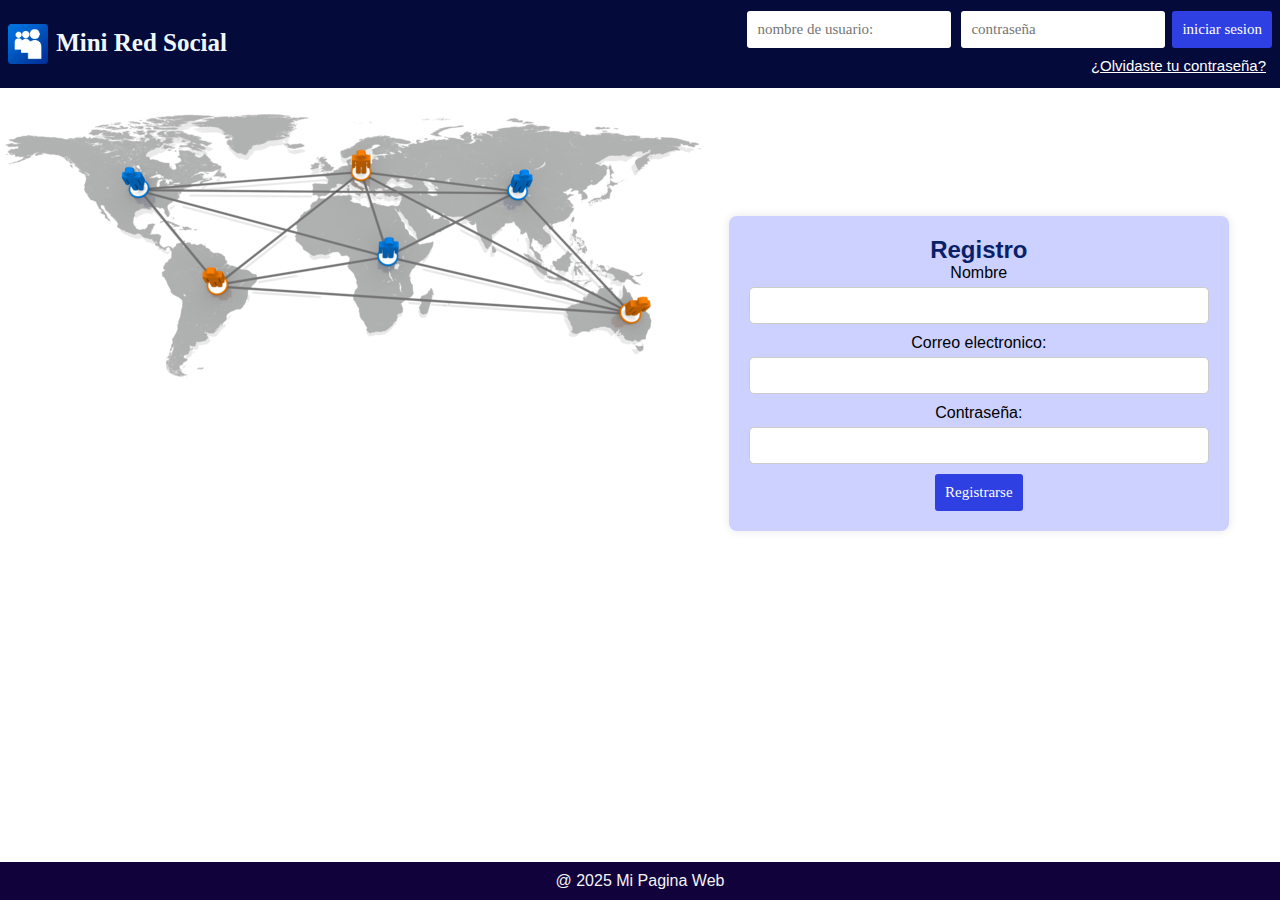
<file: index.html>
<!DOCTYPE html>
<html lang="en">
<head>
    <meta charset="UTF-8">
    <meta name="viewport" content="width=device-width, initial-scale=1.0">
    <title>Mi Red Social</title>
    <link rel="stylesheet" href="stiloss.css">
    <link rel="stylesheet" href="stilosforms.css">
  


</head>
<body>
    <header>
        <section class="logo">
            <img src="logo.png" alt="logo" class="img-logo">
            <h2>Mini Red Social</h2>

        </section>
        <section>
            <form id="sesion" action="login.php" method="post">
            <input type="text" id="email_login" name="emai_login" placeholder="nombre de usuario:"required>
            <input type="password" id="password_login" name="password_login"placeholder="contraseña"required>
            <button id="btnsesion">iniciar sesion</button>
            <a href="#">¿Olvidaste tu contraseña?</a>
          </form>
        </section>
    </header>
    <main>
        <section>
            <form id="contenedor" action="registro.php" method="post">
            <h2>Registro</h2>
        <label for="nombre">Nombre</label>
        <input type="text" id="nombre" name="nombre"required>
        <label form="email">Correo electronico:</label>
        <input type="text" id="email"name="email"required>
        <label for="password">Contraseña:</label>
        <input type="password" id="password" name="password"required>
        <button id="btnregistro">Registrarse</button>
        </form>

        </section>
        <section>
            <img src="conecta.png" alt="imagen del mundo" class="conecta-img">
        </section>
        
       <footer>
        <p>@ 2025 Mi Pagina Web</p>
       </footer>
    </main>
</body>
</html>
</file>
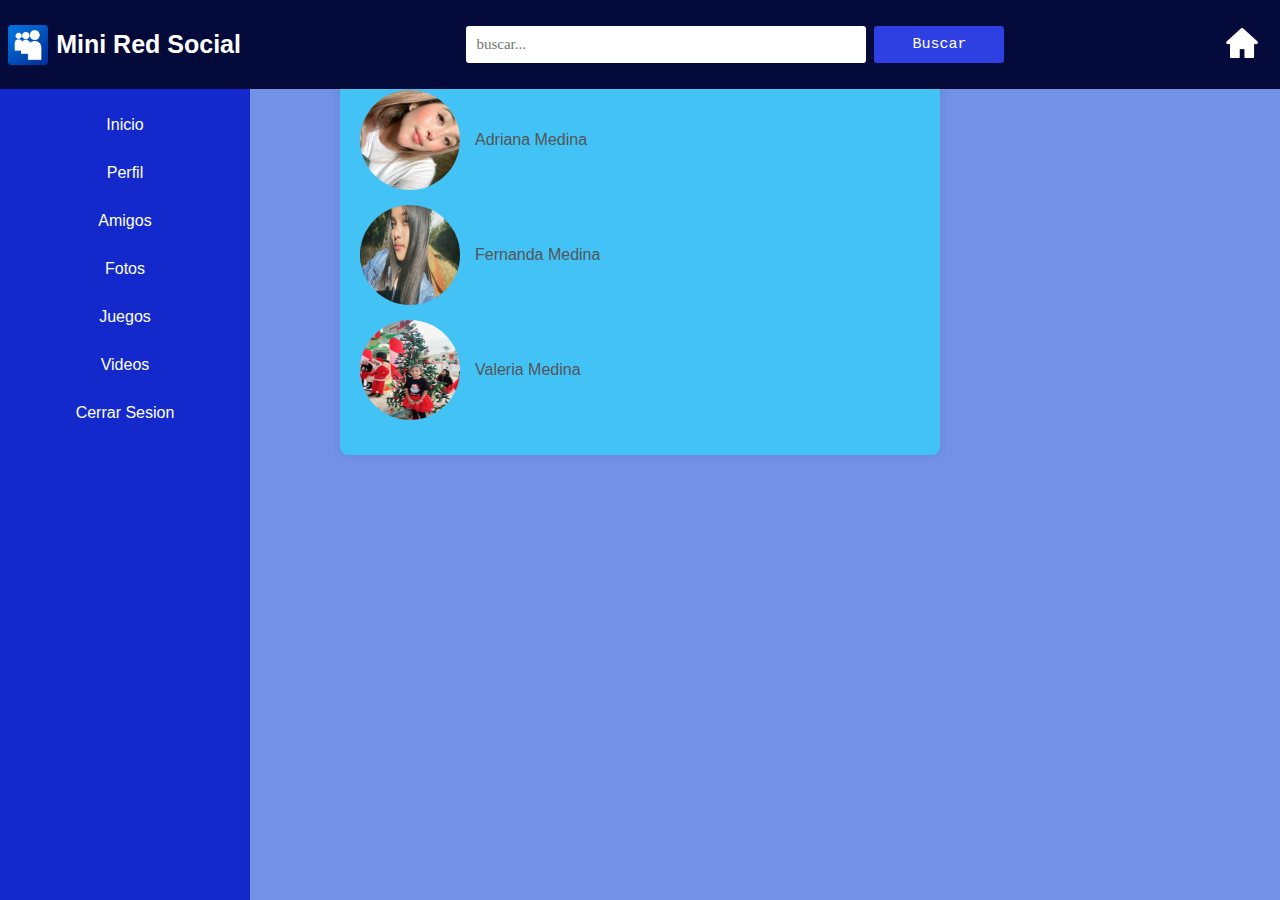
<file: amigos.html>
<!DOCTYPE html>
<html lang="en">
<head>
    <meta charset="UTF-8">
    <meta name="viewport" content="width=device-width, initial-scale=1.0">
    <title>Mis Amigos</title>
    <link rel="stylesheet" href="styles.css">
    <link rel="stylesheet" href="stilosnav.css">
    <link rel="stylesheet" href="pruebas.css">
    
    </head>
    <header>
        <section class="logo">
            <img src="logo.png" alt="logo"class="img-logo">
            <h2>Mini Red Social</h2>
        </section>

        
        <section class="buscador-centrado">
            <form class="search-box">
                <input type="text"placeholder="buscar...">
                <button type="submit">Buscar</button>
            </form>
        </section>
       
        <section class="nav">
            <a href="index.html">
            <img src="inicio.png"alt="inicio" class="img-inicio">
            </a>
    </section>
</header>
    <body>
        <div class="amigos-container">

            <ul class="lista-amigos">
                <li class="amigo">
                    <img src="adriana.jpg" alt="Foto de Amigo 1">
                    <P>Adriana Medina</P>
                    
                </li>
                <li class="amigo">
                    <img src="fernanda.jpg" alt="Foto de Amigo 2">
                   <p>Fernanda Medina</p>
                   
                </li>
                <li class="amigo">
                    <img src="valeria.jpg" alt="Foto de Amigo 3">
                    <p>Valeria Medina</p>
                
                </li>
            </ul>
        </div>
   
<aside class="menu">
<nav>
<ul>       
<li><a href="inicio.html">Inicio</a></li>
<li><a href="perfil.html">Perfil</a></li>
<li><a href="amigos.html">Amigos</a></li>
<li><a href="fotos.html">Fotos</a></li>
<li><a href="juegos.html">Juegos</a></li>
<li><a href="Videos.html">Videos</a></li>
<li><a href="cierre.php">Cerrar Sesion</a></li>

</ul>
</nav>
</aside>



</main>



</body>
</html>
</file>
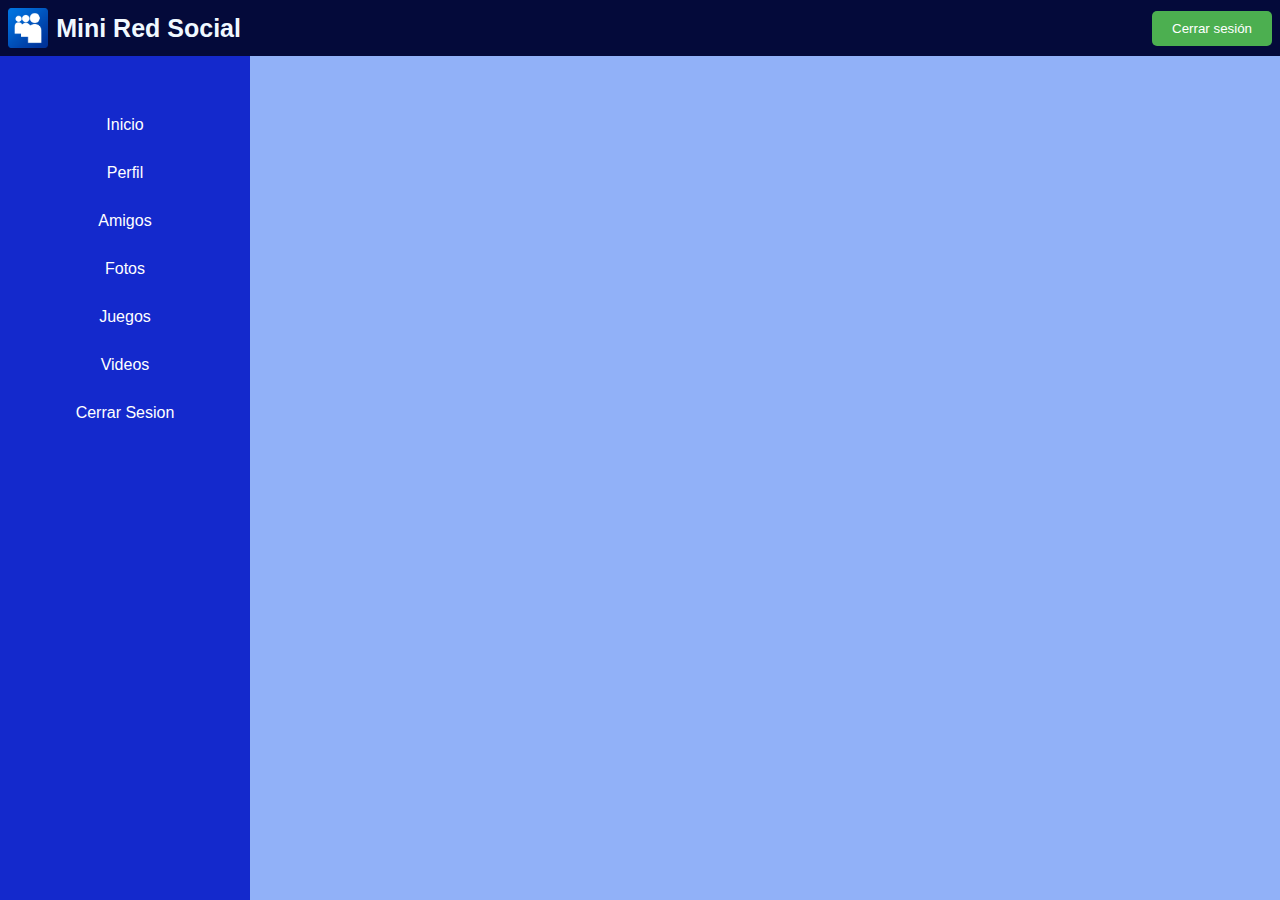
<file: cerrar_sesion.html>
<!DOCTYPE html>
<html lang="en">
<head>
    <meta charset="UTF-8">
    <meta name="viewport" content="width=device-width, initial-scale=1.0">
    <title>cerrar Sesion</title>
    <link rel="stylesheet" href="cerrar_secion.css">
    <link rel="stylesheet" href="styles.css">
    <link rel="stylesheet" href="stilosnav.css">
    <link rel="stylesheet" href="stiloss.css">
    <link rel="stylesheet" href="cerrar_secion.css">
    <link rel="stylesheet" href="stilosforms.css">
</head>
<body>
           <header>
            <section class="logo">
                <img src="logo.png" alt="logo"class="img-logo">
                <h2>Mini Red Social</h2>
            </section>

            <button class="cerrar-sesion">Cerrar sesión</button>
    </header>
    
        



        
    
  
        <aside class="menu">
            <nav>
            <ul>       
            <li><a href="inicio.html">Inicio</a></li>
            <li><a href="perfil.html">Perfil</a></li>
            <li><a href="amigos.html">Amigos</a></li>
            <li><a href="fotos.html">Fotos</a></li>
            <li><a href="juegos.html">Juegos</a></li>
            <li><a href="Videos.html">Videos</a></li>
            <li><a href="cierre.php">Cerrar Sesion</a></li>
                
        
            </ul>
            </nav>
            </aside>
        </main>

</body>
</html>
</file>
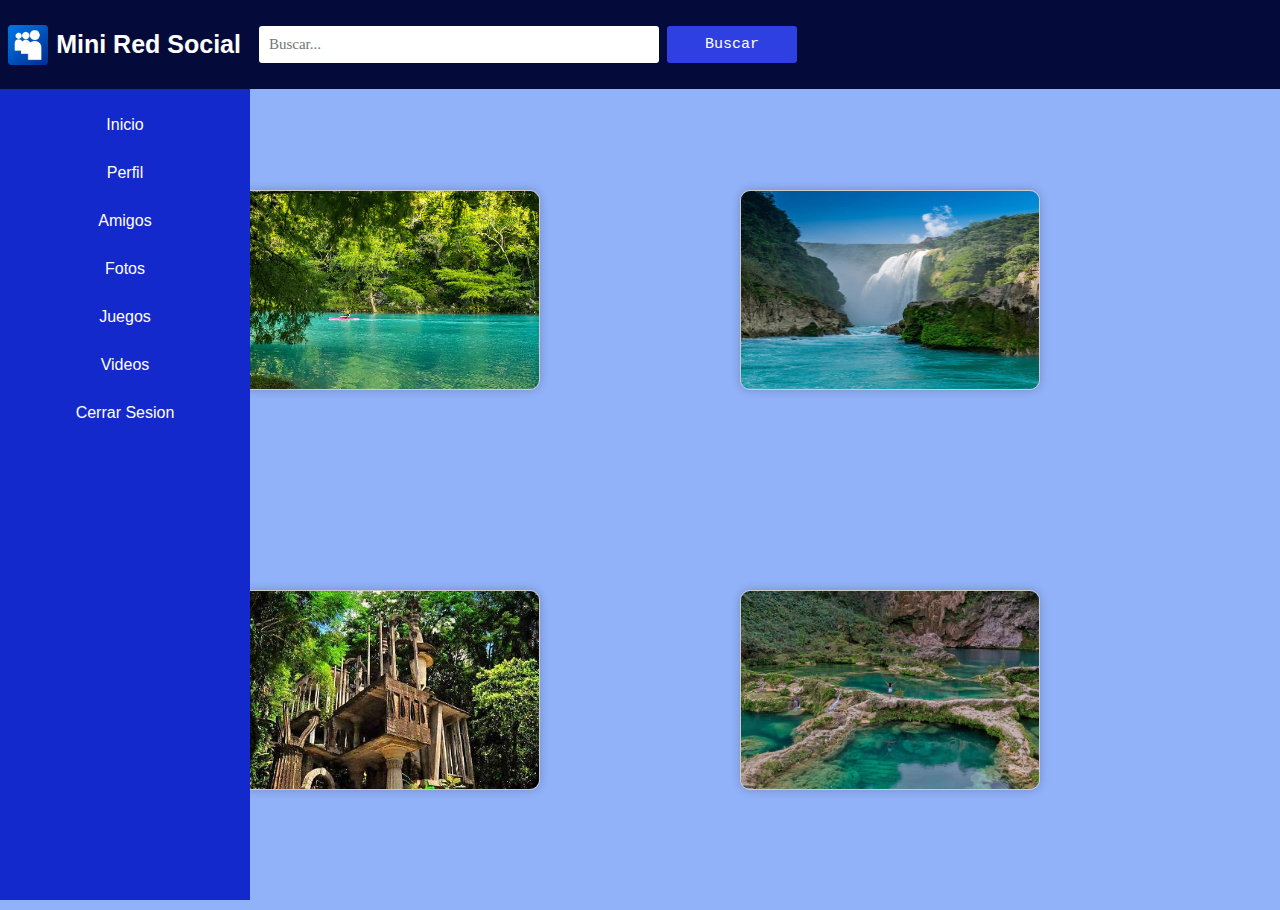
<file: fotos.html>
<!DOCTYPE html>
<html lang="en">
<head>
    <meta charset="UTF-8">
    <meta name="viewport" content="width=device-width, initial-scale=1.0">
    <title>Mis Fotos</title>
   <link rel="stylesheet" href="stilosnav.css">
   <link rel="stylesheet" href="styles.css">
   <link rel="stylesheet" href="fotos.css">
</head>
<body>
    <header>
        <section class="logo">
            <img src="logo.png" alt="logo" class="img-logo">
            <h2>Mini Red Social</h2>


            <section class="buscador-centrado">
                <form class="search-box" action="buscar_amigos.php"method="get">
                    <input type="text" name="query"placeholder="Buscar...">
                    <button type="submit">Buscar</button>
                </form>
            </section>
            
    </header>
    <main>
        <div class="galeria">
            <img src="tamasopo.jpg"alt="Tamasopo 1" width="300" height="200">
            <img src="tamul.jpg" alt="Tamul 2" width="300" height="200">
            <img src="xilitaa.jpg" alt="Xilitla 3" width="300" height="200">
            <img src="naranjo.jpg" alt="Naranjo 4" width="300" height="200">
        </div>
        


    </main>
    <aside class="menu">
    <nav>
    <ul>       
    <li><a href="inicio.html">Inicio</a></li>
    <li><a href="perfil.html">Perfil</a></li>
    <li><a href="amigos.html">Amigos</a></li>
    <li><a href="fotos.html">Fotos</a></li>
    <li><a href="juegos.html">Juegos</a></li>
    <li><a href="Videos.html">Videos</a></li>
    <li><a href="cierre.php">Cerrar Sesion</a></li>
    
  

    

    </main>

 
    
</body>
</file>
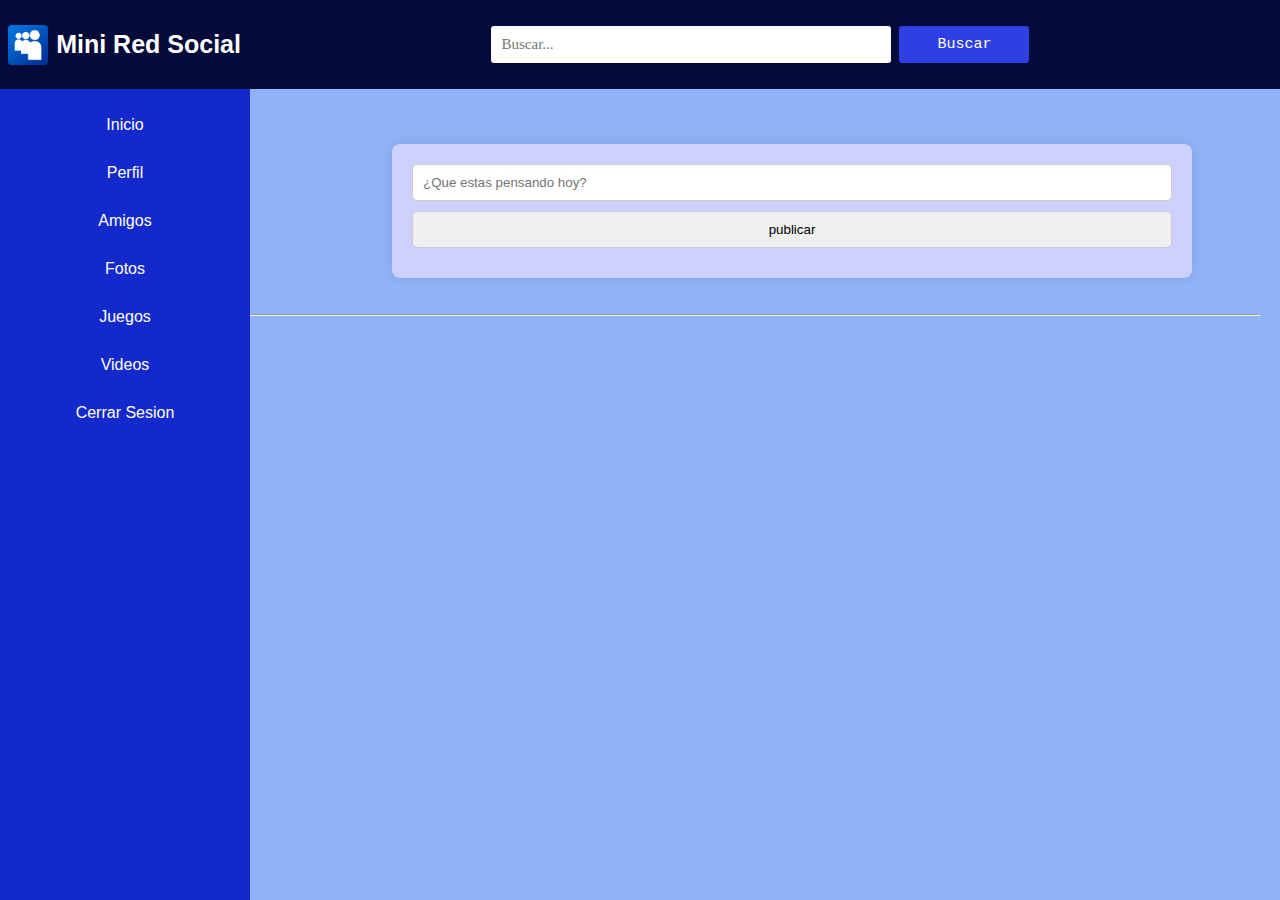
<file: inicio.html>
<!DOCTYPE html>
<html lang="en">
<head>
    <meta charset="UTF-8">
    <meta name="viewport" content="width=device-width, initial-scale=1.0">
    <title>Mi perfil</title>
    <link rel="stylesheet" href="styles.css">
    <link rel="stylesheet" href="stilosnav.css">
    <link rel="stylesheet" href="stilosforms.css">
    
</head>
<body>
    <header>
        <section class="logo">
            <img src="logo.png" alt="logo"class="img-logo">
            <h2>Mini Red Social</h2>
        </section>
        <section class="buscador-centrado">
            <form class="search-box" action="buscar_amigos.php"method="get">
                <input type="text" name="query"placeholder="Buscar...">
                <button type="submit">Buscar</button>
            </form>
        </section>
        
</header>

<aside class="menu">
<nav>
<ul>       
<li><a href="inicio.html">Inicio</a></li>
<li><a href="perfil.html">Perfil</a></li>
<li><a href="amigos.html">Amigos</a></li>
<li><a href="fotos.html">Fotos</a></li>
<li><a href="juegos.html">Juegos</a></li>
<li><a href="Videos.html">Videos</a></li>
<li><a href="cierre.php">Cerrar Sesion</a></li>

</ul>
</nav>
</aside>
<main>
<section id="contenedorP">
<form action="publicar.php " method="post">
<input type="text" name="contenido" placeholder="¿Que estas pensando hoy?">
<input type="submit" value="publicar" id="btnpublicar">
</form>
</section><br><br>
<hr>
<section id="publicaciones">
    <!--Las publicaciones se cargaran aqui-->
</section>
</body>
</html>
</file>
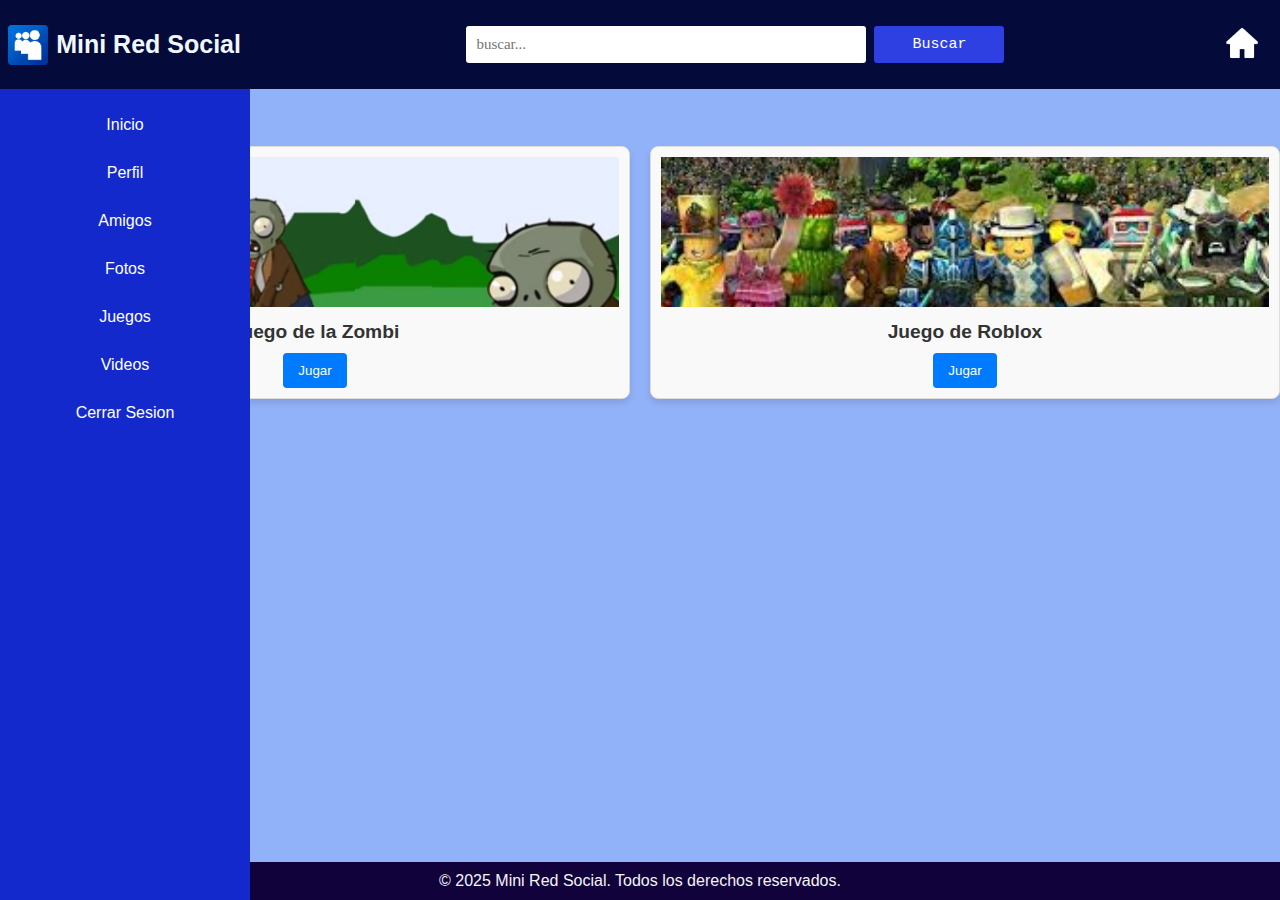
<file: juegos.html>
<!DOCTYPE html>
<html lang="es">
<head>
  <meta charset="UTF-8">
  <title>Juegos</title>
  <link rel="stylesheet" href="styles.css">
  <link rel="stylesheet" href="stilosnav.css">
  <link rel="stylesheet" href="juego.css">
  <link rel="stylesheet" href="stiloss.css">
</head>
<header>
  <section class="logo">
      <img src="logo.png" alt="logo"class="img-logo">
      <h2>Mini Red Social</h2>
  </section>

  
  <section class="buscador-centrado">
      <form class="search-box">
          <input type="text"placeholder="buscar...">
          <button type="submit">Buscar</button>
      </form>
  </section>
 
  <section class="nav">
      <a href="index.html">
      <img src="inicio.png"alt="inicio" class="img-inicio">
      </a>
</section>
</header>
    </header>
    <aside class="menu">
      <nav>
      <ul>       
      <li><a href="inicio.html">Inicio</a></li>
      <li><a href="perfil.html">Perfil</a></li>
      <li><a href="amigos.html">Amigos</a></li>
      <li><a href="fotos.html">Fotos</a></li>
      <li><a href="juegos.html">Juegos</a></li>
      <li><a href="Videos.html">Videos</a></li>
      <li><a href="cierre.php">Cerrar Sesion</a></li>
      
      </ul>
      </nav>
      </aside>
      

    <main class="content">
      <div class="search-bar">
        <input type="text" placeholder="buscar...">
        <button>Buscar</button>
      </div>

      <h1>Juegos</h1>
      

      <div class="game-gallery">
        <div class="game-card">
          <img src="zombies.jpg" alt="juegos zombi" class="game-image">
          <div class="game-info">
            <h3>Juego de la Zombi</h3>
            <button class="play-button">Jugar</button>
          </div>
        </div>
        <div class="game-card">
          <img src="roblox.jpg" alt="roblox" class="game-image">
          <div class="game-info">
            <h3>Juego de Roblox</h3>
            <button class="play-button">Jugar</button>
          </div>
        </div>
        
        </div>
      </div>
    </main>
  </div>
</body>
</html>
<footer>
  <p>&copy; 2025 Mini Red Social. Todos los derechos reservados.</p>
</footer>
</file>
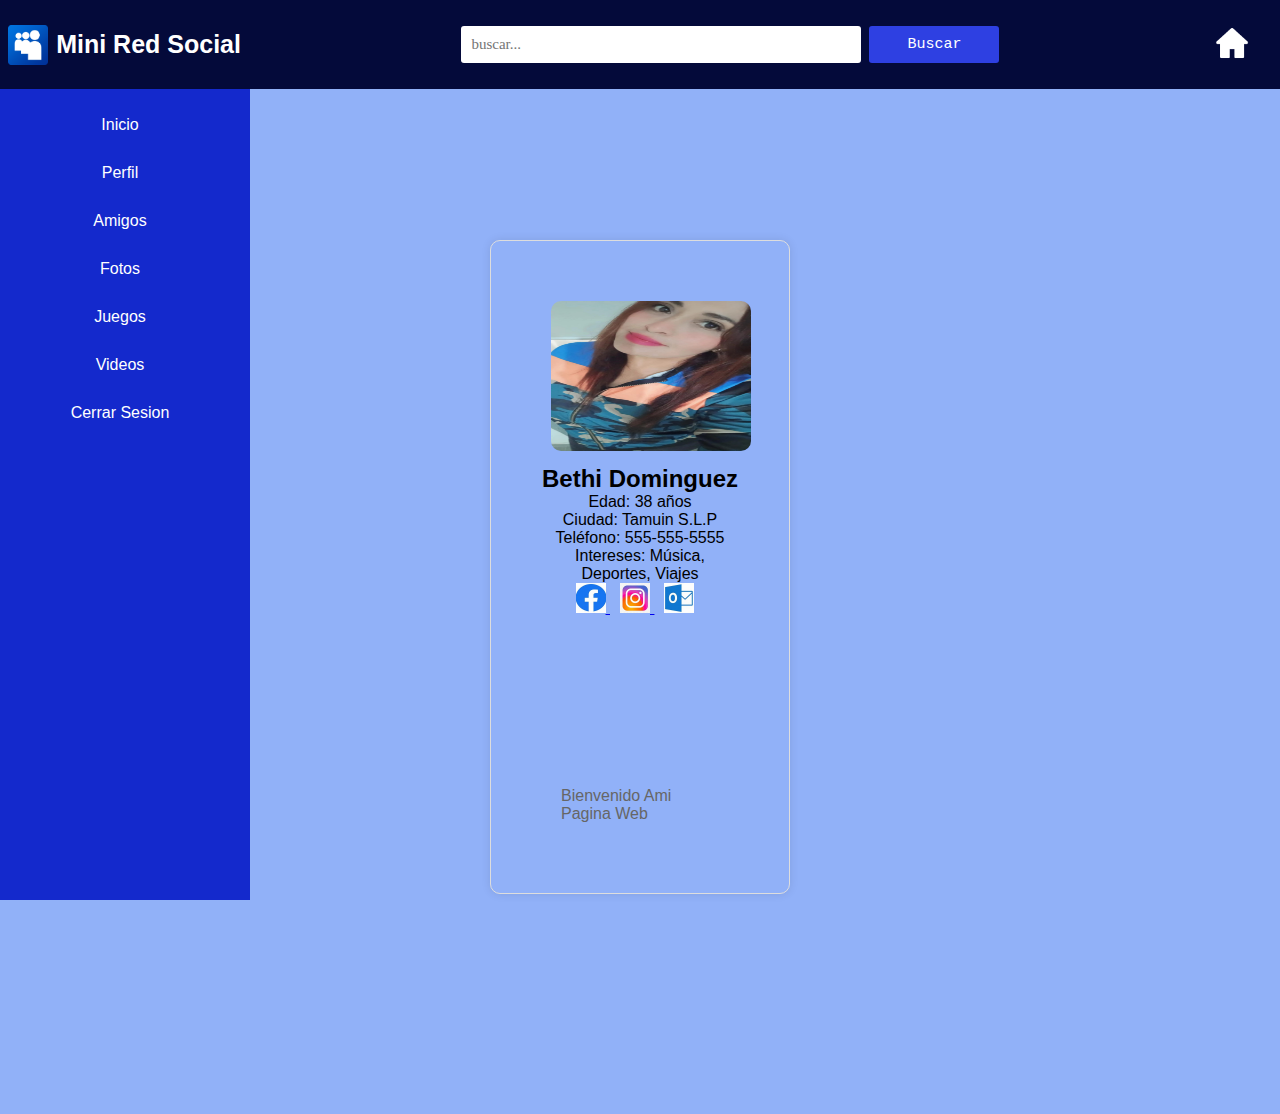
<file: perfil.html>
<!DOCTYPE html>
<html lang="en">
<head>
    <meta charset="UTF-8">
    <meta name="viewport" content="width=device-width, initial-scale=1.0">
    <title>Mi perfil</title>
    <link rel="stylesheet" href="styles.css">
    <link rel="stylesheet" href="stilosnav.css">
  
    
</head>
<body>
</head>
<body>
    <div class="perfil">
        <img src="bety.jpg" alt="Foto de perfil" class="foto">
        <div class="info">

            <h2>Bethi Dominguez</h2>
            <p>Edad: 38 años</p>
            <p>Ciudad: Tamuin S.L.P</p>
            <p>Teléfono: 555-555-5555</p>
            <p>Intereses: Música, Deportes, Viajes</p>

            <body class="redes-sociales">
                <a href="https://www.facebook.com/share/165fiqBb2W/" target="_blank">
                    <img src="facebbok.jpg" alt="Facebook" width="30" height="30">
                </a>
                <a href="https://www.instagram.com/bethidt?igsh=N2tqMDUwandvbWZh" target="_blank">
                    <img src="instagram.jpg" alt="Instagram" width="30" height="30">
                </a>
                <a href="mailto:tu-correo-electrónico@example.com">
                    <img src="correo.jpg" alt="Correo electrónico" width="30" height="30">
                </a>

            </body>
    </div>

    <header>
        <section class="logo">
            <img src="logo.png" alt="logo"class="img-logo">
            <h2>Mini Red Social</h2>
        </section>

        
        <section class="buscador-centrado">
            <form class="search-box">
                <input type="text"placeholder="buscar...">
                <button type="submit">Buscar</button>
            </form>
        </section>
       
        <section class="nav">
            <a href="index.html">
            <img src="inicio.png"alt="inicio" class="img-inicio">
            </a>
    </section>
</header>

<aside class="menu">
<nav>
<ul>       
<li><a href="inicio.html">Inicio</a></li>
<li><a href="perfil.html">Perfil</a></li>
<li><a href="amigos.html">Amigos</a></li>
<li><a href="fotos.html">Fotos</a></li>
<li><a href="juegos.html">Juegos</a></li>
<li><a href="Videos.html">Videos</a></li>
<li><a href="cierre.php">Cerrar Sesion</a></li>

</ul>
</nav>
</aside>
<main class="contenido">
<section>
<p>Bienvenido Ami Pagina Web</p>
</section>


</main>



</body>
</html>
</file>
<file: stiloss.css>
*{
margin: 0;
padding: 0;
box-sizing:border-box ;
}

body{
    margin: 0;
    padding: 0;

}
header{
    display: flex;
    justify-content: space-between;
    align-items: center;
    padding: 8px;
    background-color:rgb(4, 10,58);
    color: aliceblue;
}
.logo{
    display:flex;
}
.img-logo{
    margin: auto;
    height: 40px;
    padding-right: 8px;
}
.logo h2{
    margin: 5px auto;
    font-size: 25px;
    text-align: center;
    font-family:Verdana, ;
    

}

.conectadods-img{
    width: 40%;
    margin-left: 50px;
    margin-top: 10%;
}


footer{
    position: fixed;
    bottom: 0;
    left: 0;
    width: 100%;
    background-color: #11023c;
    color: #f4f4f4;
    padding: 10px;
    font-family: 'Segoe UI', Tahoma, Geneva, Verdana, sans-serif;
    text-align: center;


}
</file>
<file: stilosforms.css>
#sesion{
    display: inline;
}

 #sesion input{
    font-family: 'century Gothic';
    font-size: 15px;
    padding: 10px;
    margin: 3px ;
    box-sizing: border-box;
    border: 0;
    border-radius: 3px;
}

  #btnsesion, #btnregistro, #btnbuscar #btnpublicar{
    font-family: 'century Gothic';
    font-size: 15px;
    padding: 10px;
    border: 0;
    border-radius: 3px;
    background-color: #2e40e2;
    color: white;
    cursor: pointer;
}

  #btnsesion:hover, #btnregistro:hover, #btnpublicar:hover{
    background-color: #091f68;
}
 
  #sesion a{
    color: #ffffff;
    font-family: 'arial';
    font-size: 15px;
    display: grid;
    margin: 6px;
    justify-content: end;
   
}

#sesion a:hover{
    color: #fc8d0e;
}

#contenedor{
  font-family: Arial, sans-serif;
  display: block;
  width: 500px;
  padding: 20px;
  border-radius: 8px;
  text-align: center;
  float: right;
  margin-right: 4%;
  margin-top: 10%;
  box-shadow: 0px 0px 10px 0px rgba(0, 0, 0, 0.1);
  background: #ccd1ff;
}

#contenedor h2{
  color: #091f68;
}
  
#contenedor label{
  display: block;
  margin-bottom: 5px;
}
  
#contenedor input{
  width: 100%;
  padding: 10px;
  margin-bottom: 10px;
  border: 1px solid #ccc;
  border-radius: 5px;
  box-sizing: border-box;
}
#contenedorP{
  font-family: Arial, sans-serif;
  display: block;
  width: 800px;
  padding: 20px;
  border-radius: 8px;
  text-align: center;
  margin-left: 30%;
  margin-top: 10%;
  box-shadow: 0px 0px 10px 0px rgba(0, 0, 0, 0.1);
  background: #ccd1ff;
}

  
#contenedorP label{
  display: block;
  margin-bottom: 5px;
}
  
#contenedorP input{
  width: 100%;
  padding: 10px;
  margin-bottom: 10px;
  border: 1px solid #ccc;
  border-radius: 5px;
  box-sizing: border-box;
}
</file>
<file: styles.css>
*{
    margin: 0;
    padding: 0;
    box-sizing:border-box;
}
body{
    font-family: Arial, Helvetica, sans-serif;
    margin: 0;
    padding: 0;
}
header{
    background-color: rgb(4, 10, 58);
    color: #fff;
    display:flex ;
    align-items: center;
    justify-content: space-between;
    padding: 8px;
    position: fixed;
    top: 0;
    left: 0;
    width: 100%;
    z-index: 1000;
}

.logo{
    display: flex;
    align-items: center;
}
.img-logo{
height: 40px;
margin-right: 8px;
 
}
.logo h2{
    font-size: 25px;
    font-family:Verdana, Geneva, Tahoma, sans-serif;

}

    .buscador-centrado{
        flex-grow: 1;
         display: flex;
          justify-content: center;

    }
.search-box{
    display: flex;
    align-items: center;
    padding: 10px;
    
}
   
.search-box input[type="text"]{
font-family:'Franklin Gothic Medium';
font-size: 15px;
padding: 10px;
margin: 8px;
border: 0;
border-radius: 3px;
width: 400px;

}
.search-box button,
.search-box input[type="submit"]{

    font-family: 'Courier New', Courier, monospace;
    font-size: 15px;
    padding: 10px;
    border: 0;
    border-radius:3px;
    background-color: #2e40e2;
    color: white;
    cursor: pointer;
    width: 130px;

} 
    
#nav{
    display: flex;

}
.img-inicio{
    height: 40px; 
    padding-right: 10px;
}
#publicaciones{
    display:flex;
    flex-direction: column;
    align-items: center;
    margin: 20px auto;
    width: 90%;

}
.publicacion{

background-color: #f9f9f9;
border: 1px solid #ccc;
border-radius: 10px;
padding: 15px;
margin-bottom: 20px;
width: 100%;
max-width: 600px;
box-shadow: 0 4px 8px    rgba(0,0,0,0,1);

}
.publicacion p{
    margin: 5px 0;
}
.publicacion strong{
    font-weight: bold;
    color: #333;

}
.publicacion small{
    color: #666;
    font-size: 0.9em;

}
main{
    margin-top: 70px;
    
}



body {
    font-family: Arial, sans-serif;
    margin: 0;
    padding: 0;
}

.perfil {
    width: 500px;
    margin: 100px auto;
    padding: 20px;
    border: 1px solid #ddd;
    border-radius: 10px;
    box-shadow: 0 0 10px rgba(0, 0, 0, 0.1);
}

.foto {
    width: 400px;
    height: 300px;
    border-radius: 100%;
    margin: 50px auto;
}

.info {
    text-align: center;
}
body {
    font-family: Arial, sans-serif;
    margin: 0;
    padding: 0;
}

.perfil {
    width: 300px;
    margin: 40px auto;
    padding: 50px;
    border: 1px solid #ddd;
    border-radius: 10px;
    box-shadow: 0 0 10px rgba(0, 0, 0, 0.1);
}

.foto {
    width: 200px;
    height: 200px;
    border-radius: 50%;
    margin: 20px auto;
}

.info {
    text-align: center;
}

.redes-sociales {
    margin-top: 20px;
}

.redes-sociales a {
    margin-right: 10px;
}
body {
    font-family: Cambria, Cochin, Georgia, Times, 'Times New Roman', serif;
    background-color: rgb(145, 177, 248);
    margin: 50px;
    padding: 20px;
}

.perfil {
    width: 300px;
    margin: 200px auto;
    padding: 50px;
    box-shadow: 0 0 10px rgba(0, 0, 0, 0.1);
}

.foto {
    width: 100px;
    height: 100px;
    border-radius: 50%;
    margin: 20px auto;
}

.info {
    text-align: center;
}

.amigos {
    margin-top: 10px;
}

.amigos ul {
    list-style: none;
    padding: 0;
    margin: 0;
}

.amigos li {
    margin-bottom: 10px;
}

.amigos img {
    width: 200px;
    height: 200px;
    border-radius: 200%;
    margin-right: 50px;

     margin-top: 0px;
    }
    
    .amigos ul {
        padding:5px;
    }
    
    .amigos li {
        margin-bottom: 100;
    }


    body {
        font-family: Arial, sans-serif;
        margin: 0;
        padding: 20px;
    }
    
    .fotos {
        width: 300%;
        margin: 0px auto;
        padding: 200px;
        border: 1px solid #ddd;
        border-radius: 100px;
        box-shadow: 0 0 10px rgba(0, 0, 0, 0.1);
    }
    
    .foto {
        width: 200px;
        height: 150px;
        margin: 10px;
        border-radius: 10px;
    }
    
    .foto img {
        width: 300%;
        height: 200%;
        margin:50px ;
       border-radius: 0px;
    }
</file>
<file: stilosnav.css>
/*Estilo de la barra de navegacion*/
.menu{
    display: flex;
    flex-direction:column ;
    width: 250px;
    height: calc(100vh - 56px);/*Ajustar la altura restando la altura del header*/
    background-color:rgb(20,41,204);
    position: fixed;
    top: 56px;/*Ajustar la posicion para que comience debajo del header*/
    left: 0;
    z-index: 999;/*Asegura que el menu estapor encima del contenido*/

}
.menu ul{
    list-style: none;
    padding: 0;
    margin-top: 45px;
    
}
.menu ul li{
    padding: 15px;
    text-align: center;/*centra el texto dentro de los elementos de la lista*/
}
.menu ul li a{
    color: #fff;
    text-decoration: none;
    display: block;
   
}

.menu ul li:hover{
    width: 250px;
    background-color: rgb(4, 10, 58);
    }
    
/*Estilo del contenido */
.contenido{
    margin-left: 250;
    padding: 100px 20px 20px 20px;

}

.contenido p {
    color: #666;
}
</file>
<file: pruebas.css>
body {
    font-family: Arial, sans-serif;
    background-color: #7392e6;
    margin: 100;
    padding: 100;
}

.amigos-container {
    max-width: 600px;
    margin: 50px auto;
    background-color: #43c2f5;
    padding: 20px;
    box-shadow: 0 0 10px rgba(0, 0, 0, 0.1);
    border-radius: 8px;
}

h1 {
    text-align: center;
    color: #333;
}

.lista-amigos {
    list-style-type: none;
    padding: 100;
}

.amigo {
    display: flex;
    align-items: center;
    margin-bottom: 15px;
}

.amigo img {
    border-radius: 200%;
    width: 100px;
    height: 100px;
    margin-right: 15px;
}

.amigo p {
    margin: 200;
    color: #555;
}
</file>
<file: cerrar_secion.css>
.cerrar-sesion {
    background-color: #4CAF50;
    color: #fff;
    padding: 10px 20px;
    border: none;
    border-radius: 5px;
    cursor: pointer;
  }
  
  .cerrar-sesion:hover {
    background-color: #3e8e41;
  }
</file>
<file: fotos.css>
.galeria {
    display: flex;
    flex-wrap: wrap;
    justify-content: center;
}

.galeria img {
    margin: 100px;
    border: 1px solid #ccc;
    border-radius: 10px;
    box-shadow: 0 0 10px rgba(0, 0, 0, 0.2);
}
</file>
<file: juego.css>
.game-gallery {
    display: grid;
    grid-template-columns: repeat(auto-fit, minmax(200px, 1fr));
    gap: 20px;
    margin-top: 20px;
  }
  
  .game-card {
    background-color: #f9f9f9;
    border: 1px solid #ddd;
    border-radius: 8px;
    overflow: hidden;
    box-shadow: 0 4px 6px rgba(0, 0, 0, 0.1);
    text-align: center;
    padding: 10px;
  }
  
  .game-card img.game-image {
    width: 100%;
    height: 150px;
    object-fit: cover;
  }
  
  .game-info h3 {
    margin: 10px 0;
    font-size: 1.2em;
    color: #333;
  }
  
  .play-button {
    padding: 10px 15px;
    background-color: #007bff;
    color: white;
    border: none;
    border-radius: 4px;
    cursor: pointer;
  }
  
  .play-button:hover {
    background-color: #0056b3;
  }
</file>
